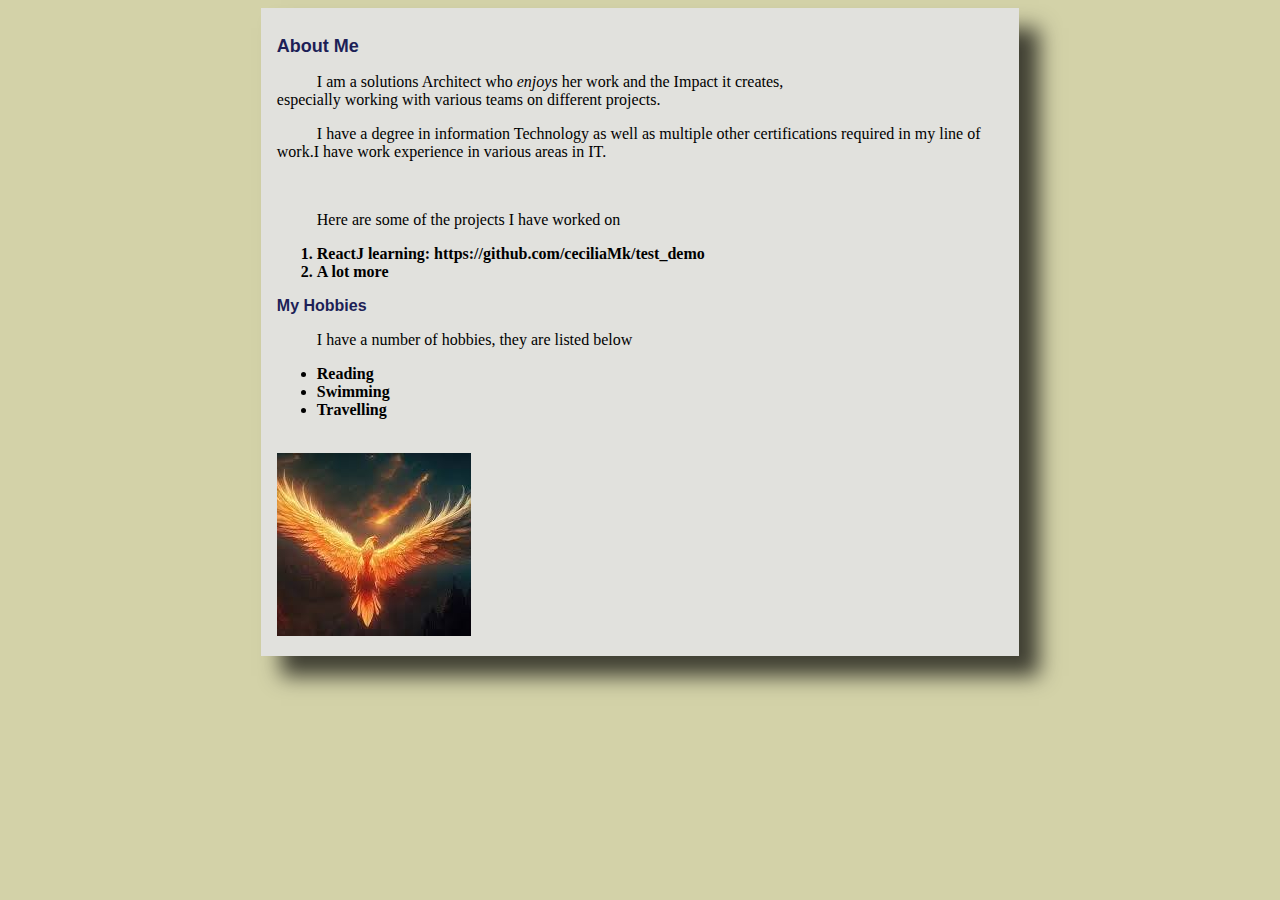
<file: moringa/index.html>
<!DOCTYPE html>
<html lang="en">
    <head>
        <meta charset="UTF-8">
        <meta http-equiv="X-UA-Compatible" content="IE=edge">
        <meta name="viewport" content="width=device-width, initial-scale=1.0">
      <title>Cecilia Madeda</title>
      <link href="style.css" rel="stylesheet" type="text/css">
      </head>
       <body> 
        <div class="container">
      <h1>About Me</h1>
        <p>I am a solutions Architect who <em>enjoys</em> her work and the Impact it creates,<br>
        especially working with various teams on different projects. </p>
        <p>I have a degree in information Technology as well as multiple other certifications required in my line of work.I have work experience in various areas in IT. 
        </p><br>
        <P>Here are some of the projects I have worked on</p>
        <ol>
          <li><span>ReactJ learning: https://github.com/ceciliaMk/test_demo</span> </li>
          <li><span> A lot more</span></li>
         </ol> 
        <h2>My Hobbies</h2>
        <p>I have a number of hobbies, they are listed below</p>
        <ul>
          <li>Reading</li>
          <li> Swimming</li>
          <li>Travelling</li><br>
          </ul>
        <img src="[data-uri]">
      </div> 
    </body>
      </head>
</html>
</file>
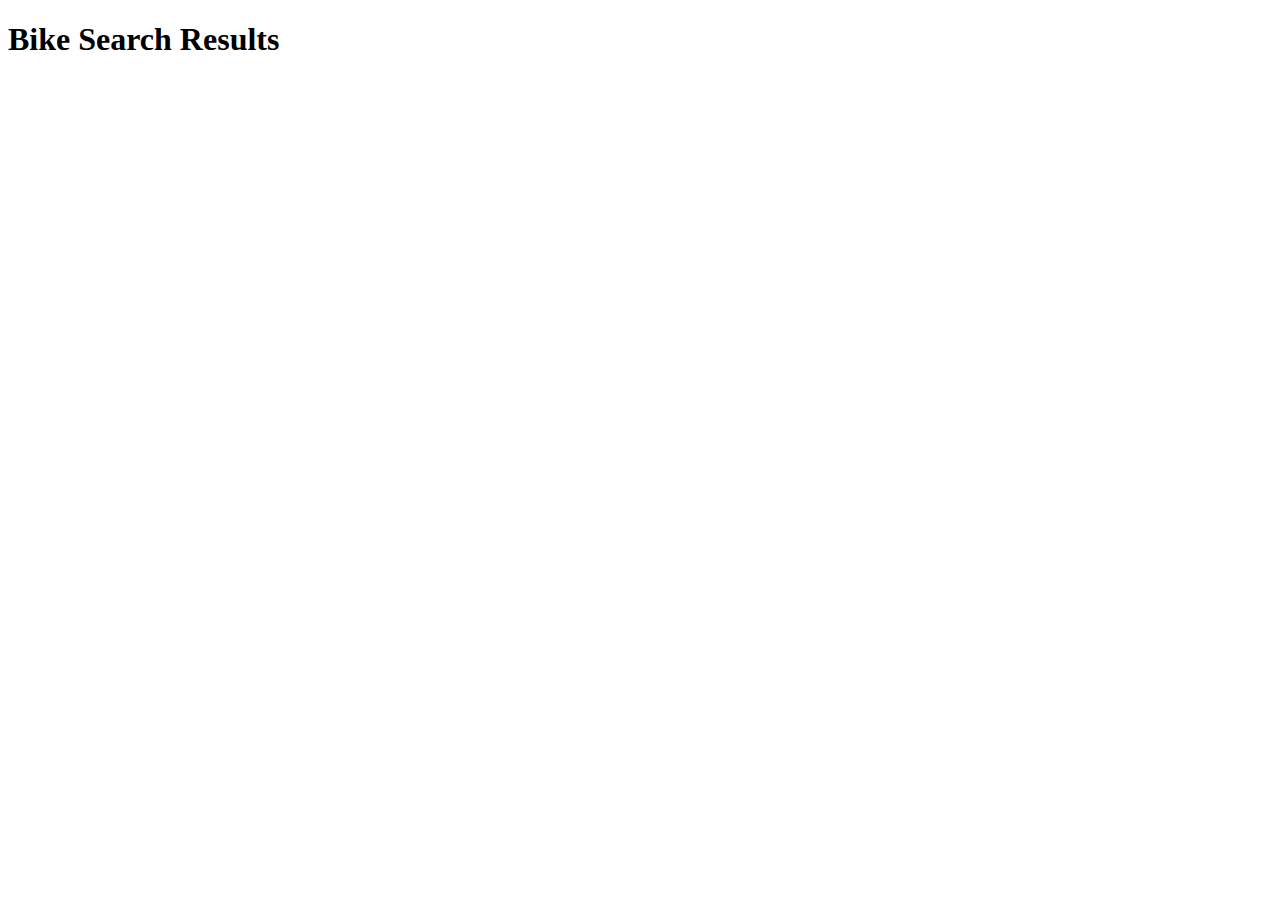
<file: week5/index.html>
<!DOCTYPE html>
<html lang="en">
<head>
    <meta charset="UTF-8">
    <meta name="viewport" content="width=device-width, initial-scale=1.0">
    <title>Bike Search</title>
</head>
<body>
    <h1>Bike Search Results</h1>
    <ul id="results"></ul>
    <script src="index.js"></script>
    
</body>
</html>
</file>
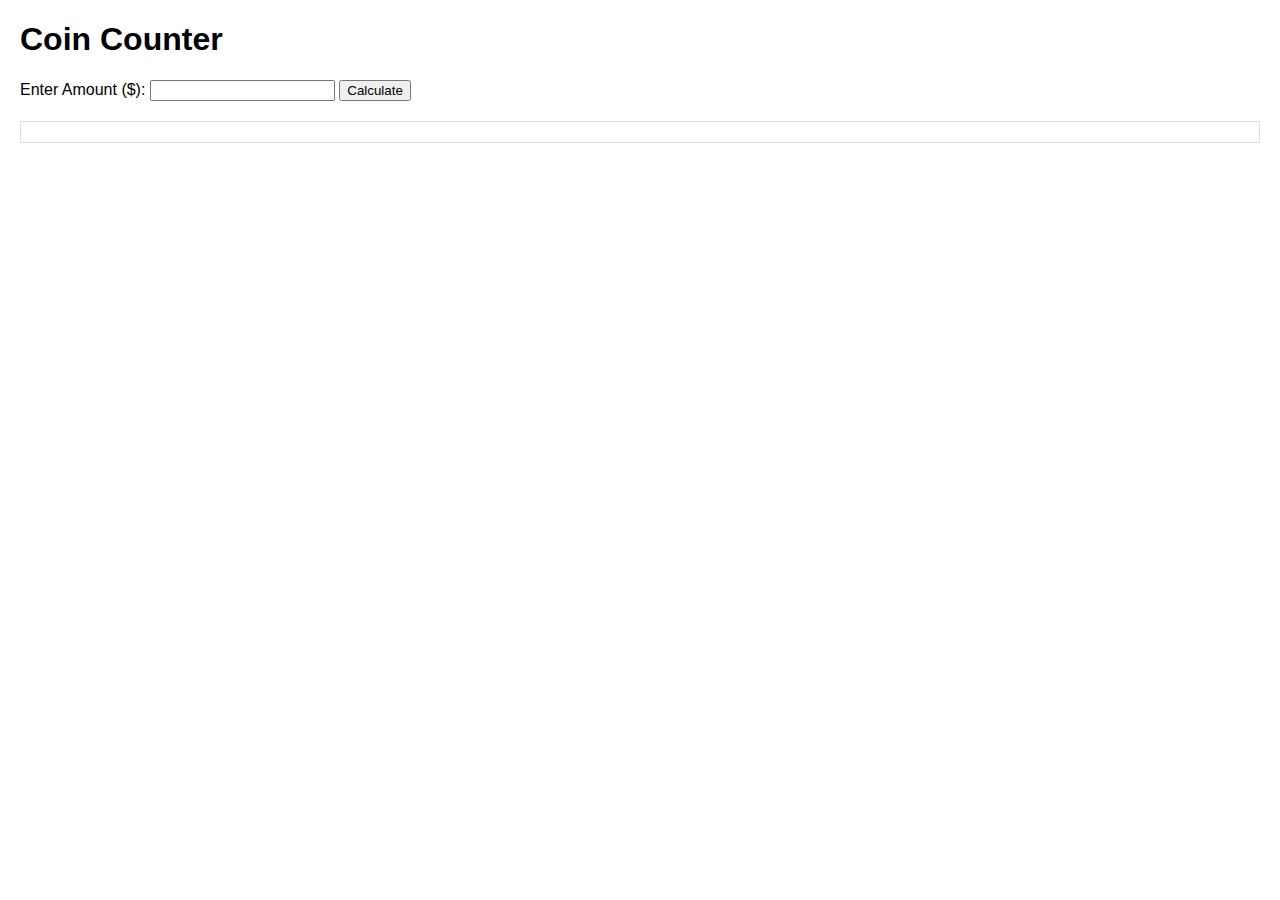
<file: week6/index.html>
<!DOCTYPE html>
<html lang="en">
<head>
    <meta charset="UTF-8">
    <meta name="viewport" content="width=device-width, initial-scale=1.0">
    <title>Coin Counter</title>
    <style>
        body {
            font-family: Arial, sans-serif;
            margin: 20px;
        }
        form {
            margin-bottom: 20px;
        }
        .result {
            margin-top: 20px;
            border: 1px solid #ddd;
            padding: 10px;
        }
    </style>
</head>
<body>
    <h1>Coin Counter</h1>
    <form id="coinForm">
        <label for="amount">Enter Amount ($): </label>
        <input type="number" id="amount" name="amount" step="0.01" required>
        <button type="submit">Calculate</button>
    </form>
    <div class="result" id="result"></div>

    <!-- Reference to the external JavaScript file -->
    <script src="index.js"></script>
</body>
</html>
</file>
<file: moringa/style.css>
body{
    background-color: #D3D2A8;
}
*{

    box-sizing: border-box;

}

.container

{

margin: auto;

width: 60%;

padding: 16px;

background-color:#E1E1DD ;

box-shadow: 20px 20px 20px 0px rgb(0, 0,0 ,0.7);

}
h1 {
color:#1D1F57;
font-family:Arial, Helvetica, sans-serif;
font-size: large;
font-weight: bold;
}
h2 {
    color:#1D1F57;
    font-family:Arial, Helvetica, sans-serif;
    font-size:medium;
    font-weight: bold;
    }
   p {
      color: blueblack;
      text-indent: 40px;
      
    }
    li {
        
        font-weight: bold;
       
    }
    
    li span {
        font-weight:bold;
    }
</file>
